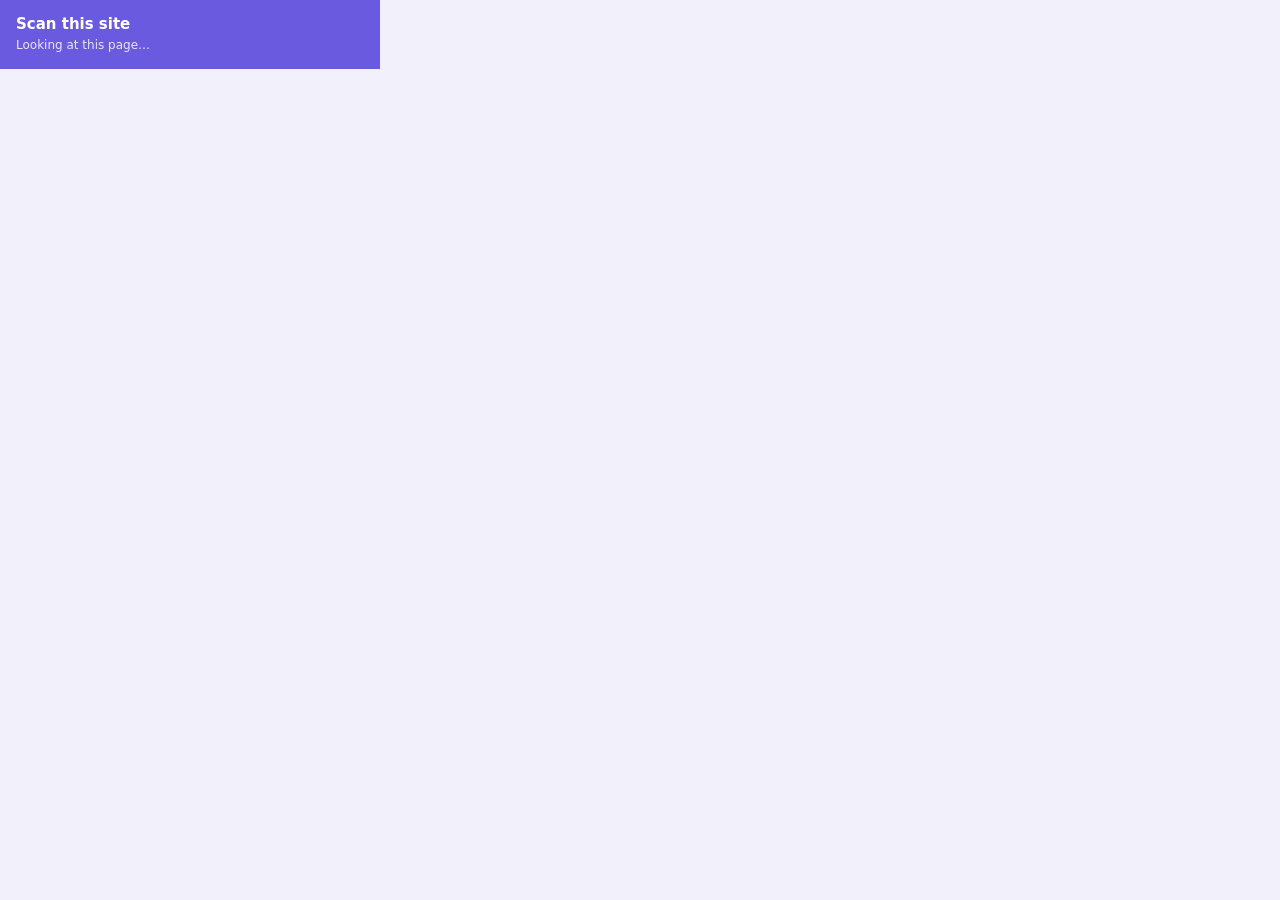
<file: extension/popup.html>
<!doctype html>
<html lang="en">
<head>
<meta charset="utf-8">
<title>Scan this site</title>
<style>
  :root { --bg: #F1F0FB; --surface: #FFFFFF; --sunk: #EFEDFC; --ink: #1E1B3A; --muted: #6E6A8F; --accent: #6A5AE0; --accent-soft: #E8E5FD; --coral: #E5566F; --coral-soft: #FFE5EA; --mint: #18936F; --mint-soft: #DBF5EC; color-scheme: light; }
  @media (prefers-color-scheme: dark) { :root { --bg: #14112B; --surface: #201B44; --sunk: #2A2455; --ink: #F2F0FF; --muted: #A9A4CF; --accent: #9184F5; --accent-soft: #2F2868; --coral: #FF8FA2; --coral-soft: #4A2237; --mint: #5ED6AE; --mint-soft: #173E36; color-scheme: dark; } }
  * { box-sizing: border-box; }
  body { margin: 0; width: 380px; background: var(--bg); color: var(--ink); font: 13px/1.45 "Segoe UI", system-ui, sans-serif; }
  header { background: var(--accent); color: #FFFFFF; padding: 14px 16px; }
  header b { font-size: 15px; display: block; }
  header span { opacity: .85; font-size: 12px; word-break: break-all; }
  main { padding: 12px 16px 16px; display: flex; flex-direction: column; gap: 12px; }
  h2 { margin: 0; font-size: 12px; text-transform: uppercase; letter-spacing: .06em; color: var(--muted); }
  .list { display: flex; flex-direction: column; gap: 4px; max-height: 300px; overflow-y: auto; }
  .item { display: flex; gap: 6px; align-items: flex-start; background: var(--surface); border-radius: 10px; padding: 7px 9px; }
  .item label { display: flex; gap: 8px; align-items: flex-start; flex: 1; min-width: 0; cursor: pointer; }
  .item .x { padding: 2px 7px; font-size: 11px; border-radius: 7px; flex: none; }
  .opt { display: flex; gap: 8px; align-items: flex-start; background: var(--surface); border-radius: 10px; padding: 9px; cursor: pointer; }
  .opt input { margin-top: 2px; accent-color: var(--accent); }
  .opt small { display: block; color: var(--muted); font-size: 11px; margin-top: 2px; }
  .grp { font-size: 11px; font-weight: 600; color: var(--accent); margin: 6px 2px 0; }
  details summary { cursor: pointer; color: var(--accent); font-weight: 600; font-size: 12px; }
  .col { display: flex; flex-direction: column; gap: 6px; margin: 8px 0; }
  input[type=text] { padding: 7px 9px; border-radius: 8px; border: 0; background: var(--surface); color: var(--ink); font: inherit; }
  .item input { margin-top: 2px; accent-color: var(--accent); }
  .item b { font-weight: 600; }
  .item small { display: block; color: var(--muted); word-break: break-all; font-size: 11px; }
  .cat { font-size: 10px; font-weight: 600; text-transform: uppercase; letter-spacing: .05em; color: var(--accent); }
  .seg { display: flex; gap: 4px; background: var(--sunk); border-radius: 10px; padding: 3px; }
  .seg label { flex: 1; text-align: center; }
  .seg input { position: absolute; opacity: 0; }
  .seg span { display: block; padding: 6px; border-radius: 8px; cursor: pointer; color: var(--muted); font-weight: 500; }
  .seg input:checked + span { background: var(--accent); color: #FFFFFF; }
  .seg input:focus-visible + span { outline: 2px solid var(--accent); }
  .row { display: flex; gap: 8px; align-items: center; }
  input[type=url] { flex: 1; min-width: 0; padding: 7px 9px; border-radius: 8px; border: 0; background: var(--surface); color: var(--ink); font: inherit; }
  button { font: inherit; font-weight: 600; border: 0; border-radius: 10px; padding: 9px 12px; cursor: pointer; background: var(--sunk); color: var(--accent); }
  button.primary { background: var(--accent); color: #FFFFFF; width: 100%; padding: 11px; }
  button.quiet { background: transparent; color: var(--muted); }
  button:disabled { opacity: .5; cursor: default; }
  button:focus-visible { outline: 2px solid var(--accent); outline-offset: 2px; }
  .note { color: var(--muted); font-size: 12px; margin: 0; }
  .warn { background: var(--coral-soft); color: var(--coral); border-radius: 10px; padding: 8px 10px; margin: 0; }
  .ok { background: var(--mint-soft); color: var(--mint); border-radius: 10px; padding: 8px 10px; margin: 0; }
  .bar { height: 8px; border-radius: 4px; background: var(--sunk); overflow: hidden; }
  .bar i { display: block; height: 100%; background: var(--accent); width: 0; transition: width .3s; }
  select { padding: 6px 8px; border-radius: 8px; border: 0; background: var(--surface); color: var(--ink); font: inherit; }
</style>
</head>
<body>
  <header><b>Scan this site</b><span id="site">Looking at this page…</span></header>
  <main id="main"></main>
  <script src="popup.js"></script>
</body>
</html>
</file>
